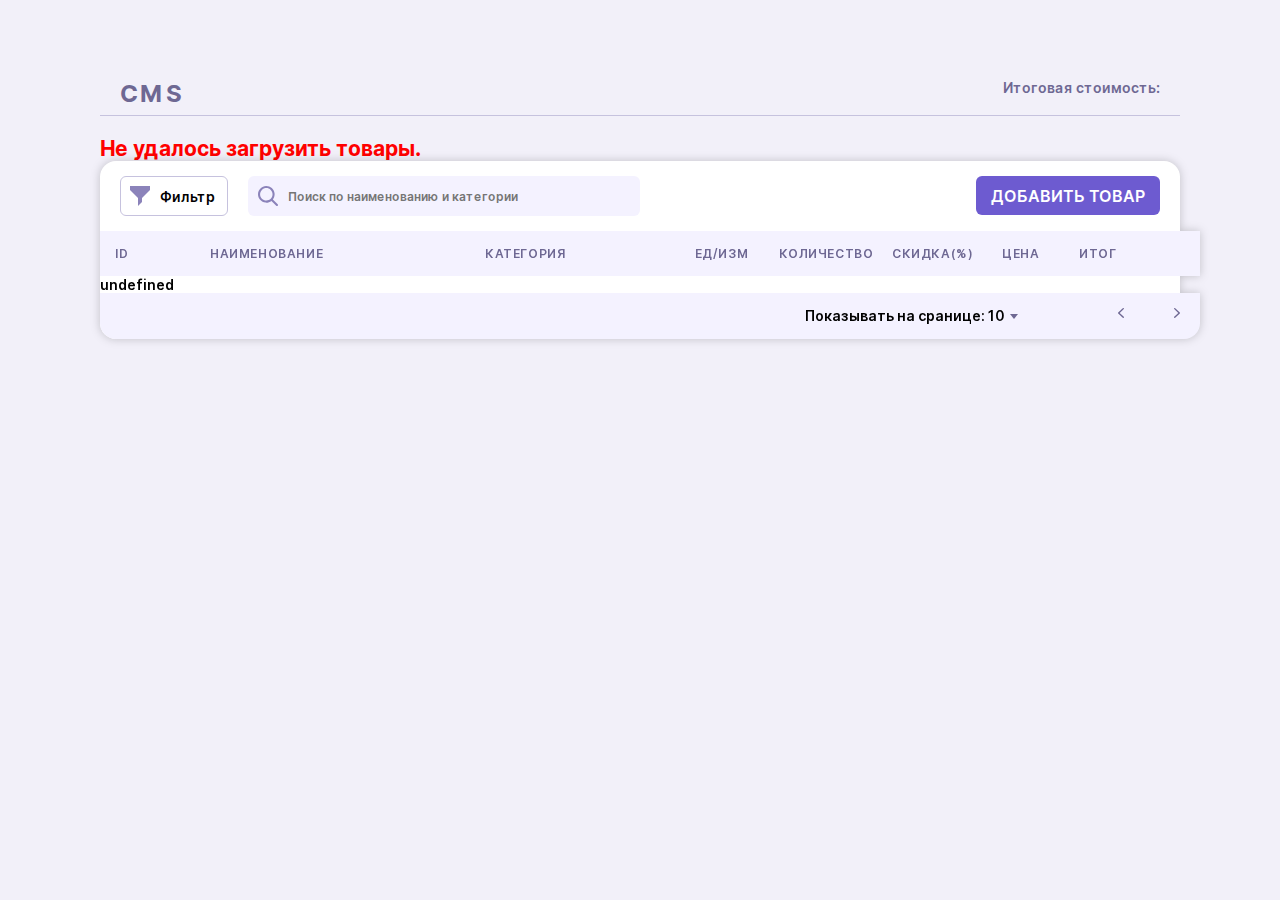
<file: cms.html>
<!DOCTYPE html>
<html lang="en">
<head>
	<meta charset="UTF-8">
	<meta name="viewport" content="width=device-width, initial-scale=1.0">
	<link rel="stylesheet" href="style/normalize.css">
	<link rel="stylesheet" href="style/global.css">
	<link rel="stylesheet" href="style/style.css">
	<!-- <link rel="stylesheet" href="style/modal.css"> -->
	<link rel="preload" href="fonts/Inter-Bold.woff" as="font" type="font/woff" crossorigin>
	<link rel="preload" href="fonts/Inter-Bold.woff2" as="font" type="font/woff2" crossorigin>
	<link rel="preload" href="fonts/Inter-SemiBold.woff" as="font" type="font/woff" crossorigin>
	<link rel="preload" href="fonts/Inter-SemiBold.woff2" as="font" type="font/woff2" crossorigin>
	<title>CRM</title>
	<script type="module" src="js/script.js"></script>
</head>
<body>
	<div class="cms-wrapper">
		<div class="container">
			<div class="cms-inner">
			<div class="cms-wrapper__title">
				<h2 class="cms-title">CMS</h2>
				<p class="total-cost">
						Итоговая стоимость: 
						<span class="total-cost__span"></span>
					</p>
			</div>
			<div class="cms-wrapper__table">
				<div class="cms-top">
					<div class="cms-wrapper__search">
						<div class="cms-filter">
							<div class="cms-filter-placeholder">
								<svg class="cms-wrapper__table-button-img" width="20" height="20" viewBox="0 0 20 20" fill="none" xmlns="http://www.w3.org/2000/svg">
							<g clip-path="url(#clip0_1_62)">
							<path d="M12 12L20 4V0H0V4L8 12V20L12 16V12Z" fill="#8B83BA"/>
							</g>
								</svg>
								Фильтр
							</div>
							<select name="cms-button" id="cms-button" class="cms-button"></select>
						</div>
						<fieldset class="cms-search">
							<div class="cms-search__img"></div>
							<input class="cms-search__input" type="text" placeholder="Поиск по наименованию и категории">
						</fieldset>
					</div>
					<button class="cms-btn">Добавить товар</button>
				</div>
				<div class="table-wrapper">
						<table class="table">
							<thead class="thead">
								<tr>
									<th class="table__column table__column-id">ID</th>
									<th class="table__column table__column-name">Наименование</th>
									<th class="table__column table__column-category">Категория</th>
									<th class="table__column table__column-units">ед/изм</th>
									<th class="table__column table__column-sum">Количество</th>
									<th class="table__column table__column-discount">Скидка(%)</th>
									<th class="table__column table__column-price">цена</th>
									<th class="table__column table__column-total">ИТОГ</th>
									<th class="table__column table__column-icon"></th>
								</tr>
							</thead>
							<tbody class="table-list">
								<!-- <tr class="product-card">
									<td class="td-id">246016548</td>
									<td class="td">Навигационная система Soundmax</td>
									<td>Техника для дома</td>
									<td class="td-unit">шт</td>
									<td class="td-sum">5</td>
									<td>$100</td>
									<td>$500</td>
									<td class="td-last">
										<div class="td-btn-wrapper">
											<button class="td-button td-button_no-image"></button>
											<button class="td-button td-button_edit"></button>
											<button class="td-button td-button_delete"></button>
										</div>
									</td>
								</tr>
								<tr class="product-card">
									<td class="td-id">937295527</td>
									<td class="td">Настольная игра “На 4-х ногах”</td>
									<td>Настольные игры</td>
									<td class="td-unit">шт</td>
									<td class="td-sum">12</td>
									<td>$14</td>
									<td>$168</td>
									<td class="td-last">
										<div class="td-btn-wrapper">
											<button class="td-button td-button_image"></button>
											<button class="td-button td-button_edit"></button>
											<button class="td-button td-button_delete"></button>
										</div>
									</td>
								</tr>
								<tr class="product-card">
									<td class="td-id">246016548</td>
									<td class="td">Навигационная система Soundmax</td>
									<td>Техника для дома</td>
									<td class="td-unit">шт</td>
									<td class="td-sum">5</td>
									<td>$100</td>
									<td>$500</td>
									<td class="td-last">
										<div class="td-btn-wrapper">
											<button class="td-button td-button_no-image"></button>
											<button class="td-button td-button_edit"></button>
											<button class="td-button td-button_delete"></button>
										</div>
									</td>
								</tr>
								<tr class="product-card">
									<td class="td-id">246016548</td>
									<td class="td">Навигационная система Soundmax</td>
									<td>Техника для дома</td>
									<td class="td-unit">шт</td>
									<td class="td-sum">5</td>
									<td>$100</td>
									<td>$500</td>
									<td class="td-last">
										<div class="td-btn-wrapper">
											<button class="td-button td-button_no-image"></button>
											<button class="td-button td-button_edit"></button>
											<button class="td-button td-button_delete"></button>
										</div>
									</td>
								</tr>
								<tr class="product-card">
									<td class="td-id">246016548</td>
									<td class="td">Навигационная система Soundmax</td>
									<td>Техника для дома</td>
									<td class="td-unit">шт</td>
									<td class="td-sum">5</td>
									<td>$100</td>
									<td>$500</td>
									<td class="td-last">
										<div class="td-btn-wrapper">
											<button class="td-button td-button_no-image"></button>
											<button class="td-button td-button_edit"></button>
											<button class="td-button td-button_delete"></button>
										</div>
									</td>
								</tr>
								<tr class="product-card">
									<td class="td-id">246016548</td>
									<td class="td">Навигационная система Soundmax</td>
									<td>Техника для дома</td>
									<td class="td-unit">шт</td>
									<td class="td-sum">5</td>
									<td>$100</td>
									<td>$500</td>
									<td class="td-last">
										<div class="td-btn-wrapper">
											<button class="td-button td-button_no-image"></button>
											<button class="td-button td-button_edit"></button>
											<button class="td-button td-button_delete"></button>
										</div>
									</td>
								</tr>
								<tr class="product-card">
									<td class="td-id">246016548</td>
									<td class="td">Навигационная система Soundmax</td>
									<td>Техника для дома</td>
									<td class="td-unit">шт</td>
									<td class="td-sum">5</td>
									<td>$100</td>
									<td>$500</td>
									<td class="td-last">
										<div class="td-btn-wrapper">
											<button class="td-button td-button_no-image"></button>
											<button class="td-button td-button_edit"></button>
											<button class="td-button td-button_delete"></button>
										</div>
									</td>
								</tr>
								<tr class="product-card">
									<td class="td-id">246016548</td>
									<td class="td">Навигационная система Soundmax</td>
									<td>Техника для дома</td>
									<td class="td-unit">шт</td>
									<td class="td-sum">5</td>
									<td>$100</td>
									<td>$500</td>
									<td class="td-last">
										<div class="td-btn-wrapper">
											<button class="td-button td-button_no-image"></button>
											<button class="td-button td-button_edit"></button>
											<button class="td-button td-button_delete"></button>
										</div>
									</td>
								</tr>
								<tr class="product-card">
									<td class="td-id">246016548</td>
									<td class="td">Навигационная система Soundmax</td>
									<td>Техника для дома</td>
									<td class="td-unit">шт</td>
									<td class="td-sum">5</td>
									<td>$100</td>
									<td>$500</td>
									<td class="td-last">
										<div class="td-btn-wrapper">
											<button class="td-button td-button_no-image"></button>
											<button class="td-button td-button_edit"></button>
											<button class="td-button td-button_delete"></button>
										</div>
									</td>
								</tr>
								<tr class="product-card">
									<td class="td-id">246016548</td>
									<td class="td">Навигационная система Soundmax</td>
									<td>Техника для дома</td>
									<td class="td-unit">шт</td>
									<td class="td-sum">5</td>
									<td>$100</td>
									<td>$500</td>
									<td class="td-last">
										<div class="td-btn-wrapper">
											<button class="td-button td-button_no-image"></button>
											<button class="td-button td-button_edit"></button>
											<button class="td-button td-button_delete"></button>
										</div>
									</td>
								</tr> -->
							</tbody>
						</table>
						<div class="table-bottom">
							<button class="table-bottom__btn">
								<p class="table-bottom__btn-text">
									Показывать на сранице: 10
								</p>
								<svg class="table-bottom__btn-icon" width="8" height="5" viewBox="0 0 8 5" fill="none" xmlns="http://www.w3.org/2000/svg">
									<path d="M4 5L0 0H8L4 5Z" fill="#6E6893"/>
								</svg>
							</button>
							<p class="number-pages"></p>
							<div class="btn-block">
								<button class="btn-left"></button>
								<button class="btn-right"></button>
							</div>
						</div>
				</div>
			</div>
			</div>
		</div>
	</div>
	<!-- <div class="overlay">
		<div class="modal">
			<button class="modal-close">
				<img src="img/close.svg" alt="Кнопка закрытия" class="modal-close__img">
			</button>
			<div class="modal__wrapper">
				<div class="modal__title-wrapper">
					<h2 class="modal__title">Добавить товар</h2>
					<p class="modal__id">id: 
						<span class="modal__id-number">201910241</span>
					</p>
				</div>
				<form id="example" class="form">
					<fieldset class="crm-data">
						<fieldset class="crm">
						<fieldset class="crm-wrapper crm__name">
							<label for="name" class="crm-wrapper__title crm__name-title">Наименование</label>
							<input class="crm-wrapper__input crm__name-input" type="text" name="title" id="name" required>
						</fieldset>
						<fieldset class="crm-wrapper crm__descpiption">
							<label for="description" class="crm-wrapper__title crm__descpiption-title">Описание</label>
							<textarea class="crm-wrapper__textarea crm__descpiption-textarea" type="text" name="description" id="description" required>
							</textarea>
						</fieldset>
						<fieldset class="crm-wrapper crm__category">
							<label for="category" class="crm-wrapper__title  crm__category-title">Категория</label>
							<input class="crm-wrapper__input crm__category-input" type="text" name="category" id="category" required>
						</fieldset>
						<fieldset class="crm-wrapper crm__units">
							<label for="units" class="crm-wrapper__title crm__units-title">Еденицы измерения</label>
							<input class="crm-wrapper__input crm__units-input" type="text" name="units" id="units" required>
						</fieldset>
						<fieldset class="crm-wrapper crm__discont">
							<label for="discont" class="crm-wrapper__title crm__discont-title">Дисконт</label>
							<fieldset id="discont" class="crm__discont-wrapper">
								<input class="crm__checkbox-input" type="checkbox" name="discount-checkbox" id="discont-checkbox">
								<label for="discont-checkbox" class="crm__checkbox"></label>
								<input class="crm-wrapper__input crm__discont-input" type="number" name="discount" id="discont-inpit" disabled>
							</fieldset>
						</fieldset>
						<fieldset class="crm-wrapper crm__count">
							<label for="count" class="crm-wrapper__title crm__count-title">Количество</label>
							<input class="crm-wrapper__input crm__count-input crm__sum-input" type="number" name="count" id="count" required>
						</fieldset>
						<fieldset class="crm-wrapper crm__price">
							<label for="price" class="crm-wrapper__title crm__price-title">Цена</label>
							<input class="crm-wrapper__input crm__price-input crm__sum-input" type="number" name="price" id="price" required>
						</fieldset>
						</fieldset>
						<fieldset class="crm-wrapper crm-image">
								<label for="image" class="crm-image-button">
									Добавить изображение
								</label>
								<input class="crm-wrapper__input crm-image__input" type="file" name="image" id="image">
						</fieldset>
					</fieldset>
				</form>
				<div class="modal-bottom-wrapper">
					<p class="total-cost-form">
						Итоговая стоимость: 
						<span class="total-cost-form__span"></span>
					</p>
					<button type="submit" form="example" class="btn">Добавить товар</button>
				</div>
			</div>
			<div class="modal-error">
				<button class="modal-close-error">
					<img src="img/close.svg" alt="Кнопка закрытия" class="modal-close__img">
				</button>
				<div class="modal-error__wrapper">
					<div class="modal-error__img"></div>
					<p class="modal-error__text">
						Что-то пошло не так
					</p>
				</div>
			</div>
		</div>
	</div> -->
</body>
</html>
</file>
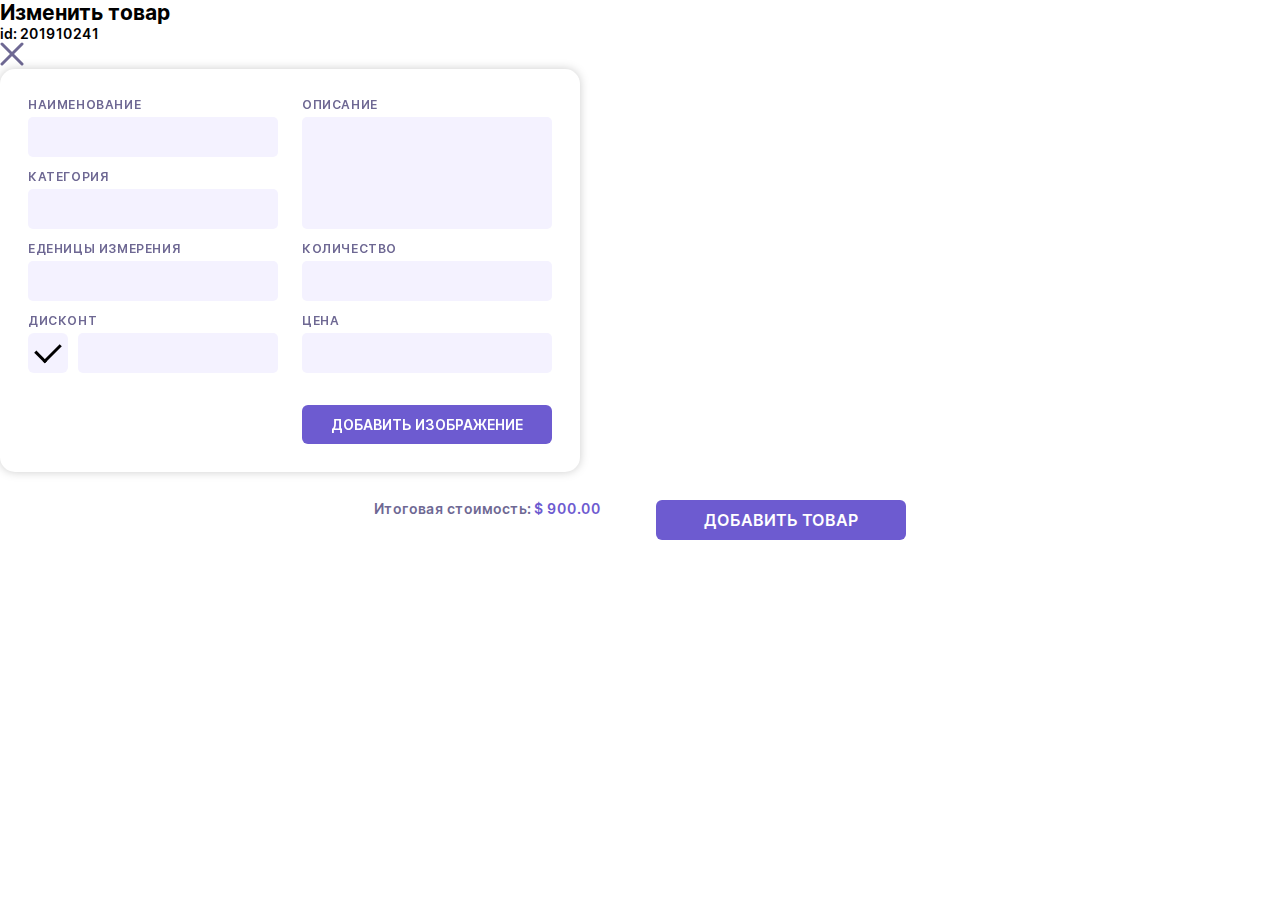
<file: crm-all.html>
<!DOCTYPE html>
<html lang="en">
<head>
	<meta charset="UTF-8">
	<meta name="viewport" content="width=device-width, initial-scale=1.0">
	<link rel="stylesheet" href="style/style.css">
	<link rel="preload" href="fonts/Inter-Bold.woff" as="font" type="font/woff" crossorigin>
	<link rel="preload" href="fonts/Inter-Bold.woff2" as="font" type="font/woff2" crossorigin>
	<link rel="preload" href="fonts/Inter-SemiBold.woff" as="font" type="font/woff" crossorigin>
	<link rel="preload" href="fonts/Inter-SemiBold.woff2" as="font" type="font/woff2" crossorigin>
	<title>CRM</title>
	<script src="js/script.js" defer></script>
</head>
<body>
	<div class="overlay">
		<div class="modal">
			<div class="modal__wrapper">
				<div class="modal__title-wrapper">
					<h2 class="modal__title">Изменить товар</h2>
					<p class="modal__id">id: 
						<span class="modal__id-number">201910241</span>
					</p>
				</div>
				
				<button class="modal-close">
					<img src="img/close.svg" alt="Кнопка закрытия" class="modal-close__img">
				</button>
				<form class="form"
						action="https://jsonplaceholder.typicode.com/posts"
						method="POST">
						<fieldset class="crm-data">
							<fieldset class="crm">
							<fieldset class="crm-wrapper crm__name">
								<label for="name" class="crm-wrapper__title crm__name-title">Наименование</label>
								<input class="crm-wrapper__input crm__name-input" type="text" name="name" id="name">
							</fieldset>
							<fieldset class="crm-wrapper crm__descpiption">
								<label for="description" class="crm-wrapper__title crm__descpiption-title">Описание</label>
								<textarea class="crm-wrapper__textarea crm__descpiption-textarea" name="descpiption" id="descpiption">
								</textarea>
							</fieldset>
							<fieldset class="crm-wrapper crm__category">
								<label for="category" class="crm-wrapper__title  crm__category-title">Категория</label>
								<input class="crm-wrapper__input crm__category-input" type="text" name="category" id="category">
							</fieldset>
							<fieldset class="crm-wrapper crm__units">
								<label for="units" class="crm-wrapper__title crm__units-title">Еденицы измерения</label>
								<input class="crm-wrapper__input crm__units-input" type="text" name="units" id="units">
							</fieldset>
							<fieldset class="crm-wrapper crm__discont">
								<label for="discont" class="crm-wrapper__title crm__discont-title">Дисконт</label>
								<fieldset id="discont" class="crm__discont-wrapper">
									<input class="crm__checkbox-input" type="checkbox" name="discont-checkbox" id="discont-checkbox" checked>
									<label for="discont-checkbox" class="crm__checkbox"></label>
									<input class="crm-wrapper__input crm__discont-input" type="input" name="discont-checkbox" id="discont-inpit" >
								</fieldset>
							</fieldset>
							<fieldset class="crm-wrapper crm__count">
								<label for="count" class="crm-wrapper__title crm__count-title">Количество</label>
								<input class="crm-wrapper__input crm__count-input" type="number" name="count" id="count">
							</fieldset>
							<fieldset class="crm-wrapper crm__price">
								<label for="price" class="crm-wrapper__title crm__price-title">Цена</label>
								<input class="crm-wrapper__input crm__price-input" type="number" name="price" id="price">
							</fieldset>
							</fieldset>
							<fieldset class="crm-wrapper crm-image">
									<label for="image" class="crm-image-button">
										Добавить изображение
									</label>
									<input class="crm-wrapper__input crm-image__input" type="file" name="image" id="image">
							</fieldset>
						</fieldset>
				</form>
				<div class="modal-bottom-wrapper">
					<p class="total-cost">
						Итоговая стоимость: 
						<span class="total-cost__span">
							$ 900.00
						</span>
					</p>
					<button type="submit" class="btn">Добавить товар</button>
							</div>
			</div>
		</div>
	</div>
</body>
</html>
</file>
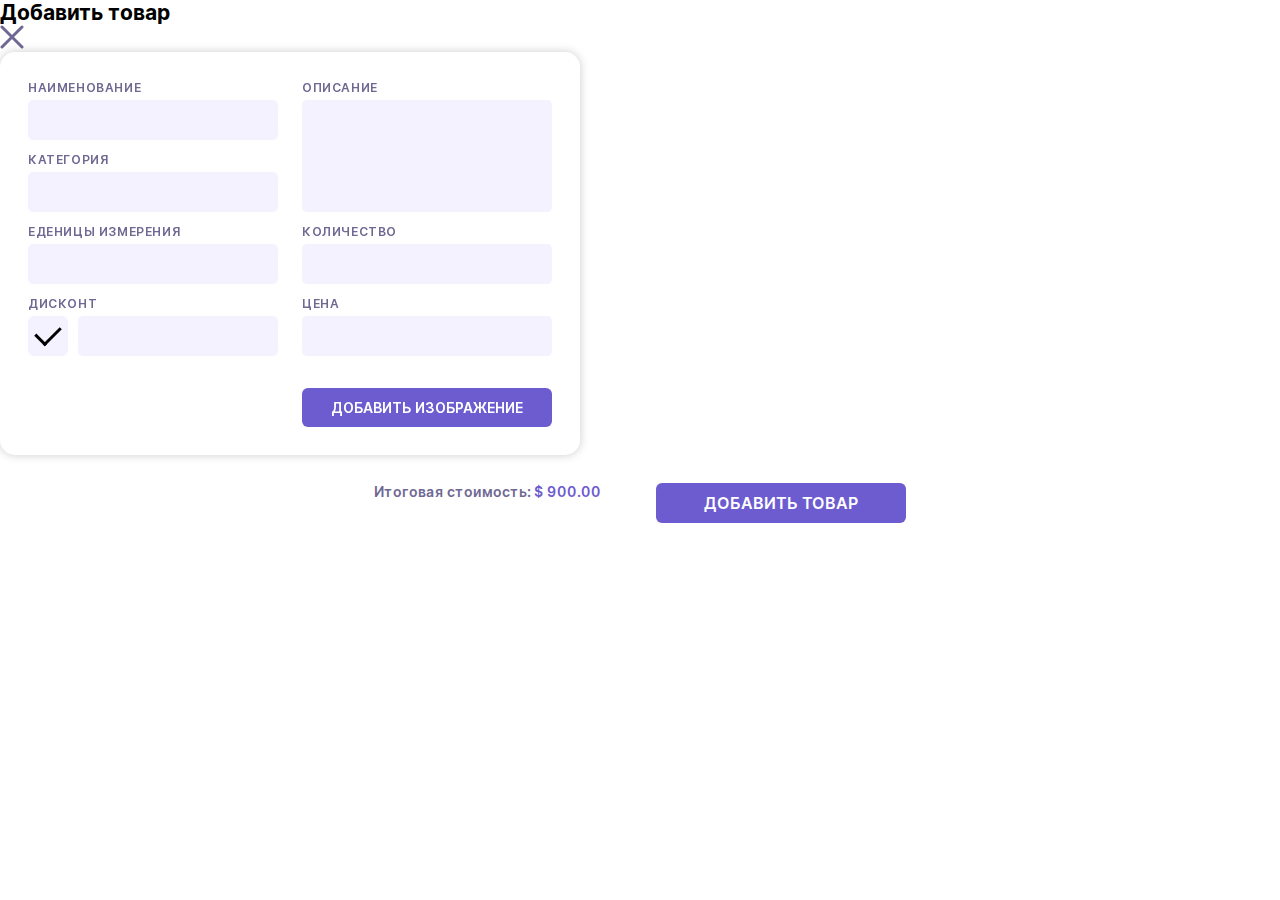
<file: crm-category.html>
<!DOCTYPE html>
<html lang="en">
<head>
	<meta charset="UTF-8">
	<meta name="viewport" content="width=device-width, initial-scale=1.0">
	<link rel="stylesheet" href="style/style.css">
	<link rel="preload" href="fonts/Inter-Bold.woff" as="font" type="font/woff" crossorigin>
	<link rel="preload" href="fonts/Inter-Bold.woff2" as="font" type="font/woff2" crossorigin>
	<link rel="preload" href="fonts/Inter-SemiBold.woff" as="font" type="font/woff" crossorigin>
	<link rel="preload" href="fonts/Inter-SemiBold.woff2" as="font" type="font/woff2" crossorigin>
	<title>CRM</title>
</head>
<body>
	<div class="overlay">
		<div class="modal-open">
			<div class="modal-open__wrapper">
				<div class="modal__title-wrapper">
					<h2 class="modal__title">Добавить товар</h2>
				</div>
				<button class="modal-close">
					<img src="img/close.svg" alt="Кнопка закрытия" class="modal-close__img">
				</button>
				<form class="form"
						action="https://jsonplaceholder.typicode.com/posts"
						method="POST">
						<fieldset class="crm-data">
							<fieldset class="crm">
							<fieldset class="crm-wrapper crm__name">
								<label for="name" class="crm-wrapper__title crm__name-title">Наименование</label>
								<input class="crm-wrapper__input crm__name-input" type="text" name="name" id="name">
							</fieldset>
							<fieldset class="crm-wrapper crm__descpiption">
								<label for="description" class="crm-wrapper__title crm__descpiption-title">Описание</label>
								<textarea class="crm-wrapper__textarea crm__descpiption-textarea" name="descpiption" id="descpiption">
								</textarea>
							</fieldset>
							<fieldset class="crm-wrapper crm__category">
								<label for="category" class="crm-wrapper__title  crm__category-title">Категория</label>
								<input class="crm-wrapper__input crm__category-input" type="text" name="category" id="category">
							</fieldset>
							<fieldset class="crm-wrapper crm__units">
								<label for="units" class="crm-wrapper__title crm__units-title">Еденицы измерения</label>
								<input class="crm-wrapper__input crm__units-input" type="text" name="units" id="units">
							</fieldset>
							<fieldset class="crm-wrapper crm__discont">
								<label for="discont" class="crm-wrapper__title crm__discont-title">Дисконт</label>
								<fieldset id="discont" class="crm__discont-wrapper">
									<input class="crm__checkbox-input" type="checkbox" name="discont-checkbox" id="discont-checkbox" checked>
									<label for="discont-checkbox" class="crm__checkbox"></label>
									<input class="crm-wrapper__input crm__discont-input" type="input" name="discont-checkbox" id="discont-inpit" >
								</fieldset>
							</fieldset>
							<fieldset class="crm-wrapper crm__count">
								<label for="count" class="crm-wrapper__title crm__count-title">Количество</label>
								<input class="crm-wrapper__input crm__count-input" type="number" name="count" id="count">
							</fieldset>
							<fieldset class="crm-wrapper crm__price">
								<label for="price" class="crm-wrapper__title crm__price-title">Цена</label>
								<input class="crm-wrapper__input crm__price-input" type="number" name="price" id="price">
							</fieldset>
							</fieldset>
							<fieldset class="crm-wrapper crm-image">
									<label for="image" class="crm-image-button">
										Добавить изображение
									</label>
									<input class="crm-wrapper__input crm-image__input" type="file" name="image" id="image">
							</fieldset>
						</fieldset>
				</form>
				<div class="modal-bottom-wrapper">
					<p class="total-cost">
						Итоговая стоимость: 
						<span class="total-cost__span">
							$ 900.00
						</span>
					</p>
					<button type="submit" class="btn">Добавить товар</button>
							</div>
			</div>
		</div>
	</div>
</body>
</html>
</file>
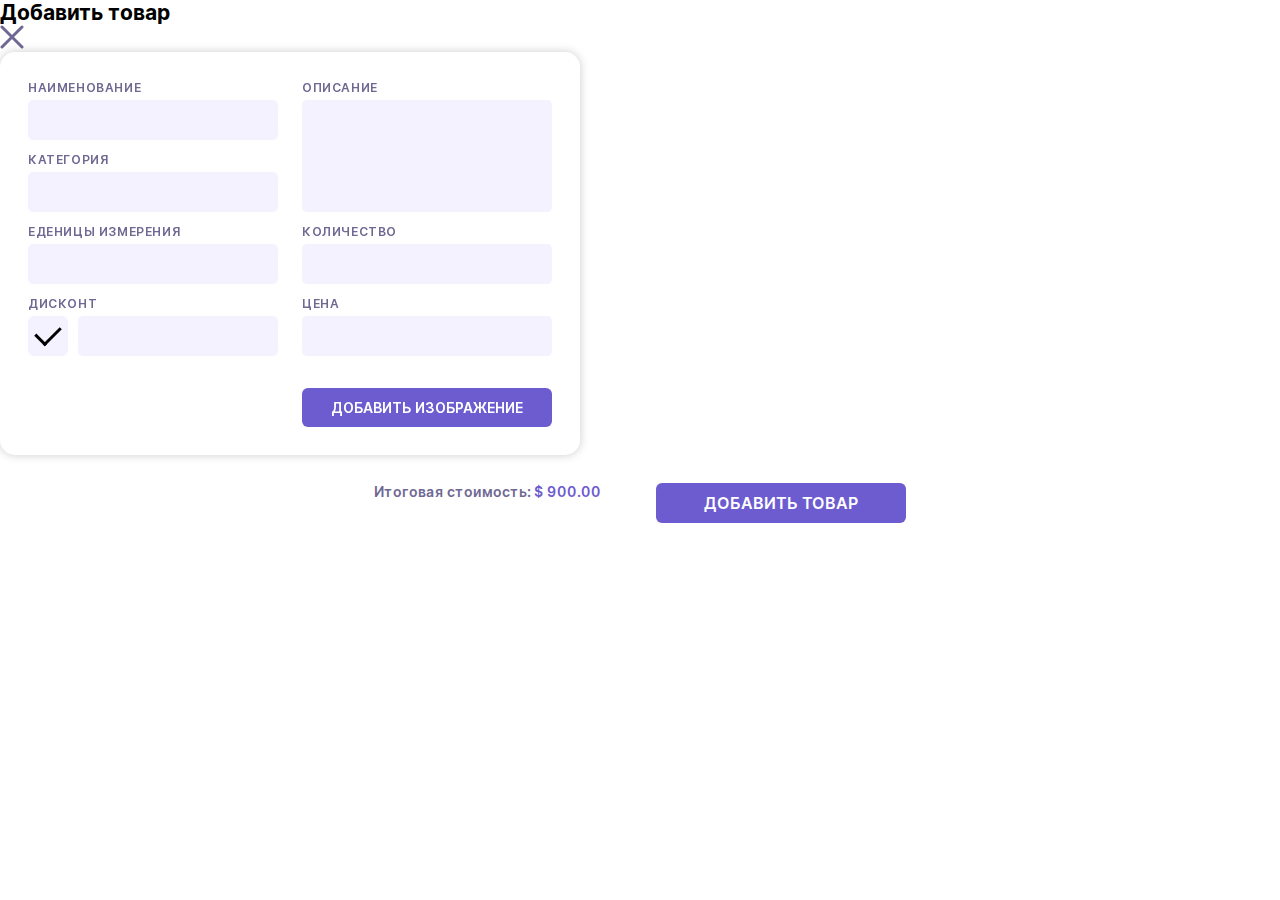
<file: crm-delete-product.html>
<!DOCTYPE html>
<html lang="en">
<head>
	<meta charset="UTF-8">
	<meta name="viewport" content="width=device-width, initial-scale=1.0">
	<link rel="stylesheet" href="style/style.css">
	<link rel="preload" href="fonts/Inter-Bold.woff" as="font" type="font/woff" crossorigin>
	<link rel="preload" href="fonts/Inter-Bold.woff2" as="font" type="font/woff2" crossorigin>
	<link rel="preload" href="fonts/Inter-SemiBold.woff" as="font" type="font/woff" crossorigin>
	<link rel="preload" href="fonts/Inter-SemiBold.woff2" as="font" type="font/woff2" crossorigin>
	<title>CRM</title>
</head>
<body>
	<div class="overlay">
		<div class="modal-open">
			<div class="modal-open__wrapper">
				<div class="modal__title-wrapper">
					<h2 class="modal__title">Добавить товар</h2>
				</div>
				<button class="modal-close">
					<img src="img/close.svg" alt="Кнопка закрытия" class="modal-close__img">
				</button>
				<form class="form form-image"
						action="https://jsonplaceholder.typicode.com/posts"
						method="POST">
						<fieldset class="crm-data crm-data-image">
							<fieldset class="crm">
							<fieldset class="crm-wrapper crm__name">
								<label for="name" class="crm-wrapper__title crm__name-title">Наименование</label>
								<input class="crm-wrapper__input crm__name-input" type="text" name="name" id="name">
							</fieldset>
							<fieldset class="crm-wrapper crm__descpiption">
								<label for="description" class="crm-wrapper__title crm__descpiption-title">Описание</label>
								<textarea class="crm-wrapper__textarea crm__descpiption-textarea" name="descpiption" id="descpiption">
								</textarea>
							</fieldset>
							<fieldset class="crm-wrapper crm__category">
								<label for="category" class="crm-wrapper__title  crm__category-title">Категория</label>
								<input class="crm-wrapper__input crm__category-input" type="text" name="category" id="category">
							</fieldset>
							<fieldset class="crm-wrapper crm__units">
								<label for="units" class="crm-wrapper__title crm__units-title">Еденицы измерения</label>
								<input class="crm-wrapper__input crm__units-input" type="text" name="units" id="units">
							</fieldset>
							<fieldset class="crm-wrapper crm__discont">
								<label for="discont" class="crm-wrapper__title crm__discont-title">Дисконт</label>
								<fieldset id="discont" class="crm__discont-wrapper">
									<input class="crm__checkbox-input" type="checkbox" name="discont-checkbox" id="discont-checkbox" checked>
									<label for="discont-checkbox" class="crm__checkbox"></label>
									<input class="crm-wrapper__input crm__discont-input" type="input" name="discont-checkbox" id="discont-inpit" >
								</fieldset>
							</fieldset>
							<fieldset class="crm-wrapper crm__count">
								<label for="count" class="crm-wrapper__title crm__count-title">Количество</label>
								<input class="crm-wrapper__input crm__count-input" type="number" name="count" id="count">
							</fieldset>
							<fieldset class="crm-wrapper crm__price">
								<label for="price" class="crm-wrapper__title crm__price-title">Цена</label>
								<input class="crm-wrapper__input crm__price-input" type="number" name="price" id="price">
							</fieldset>
							</fieldset>
							<fieldset class="crm-wrapper crm-image">
									<label for="image" class="crm-image-button">
										Добавить изображение
									</label>
									<input class="crm-wrapper__input crm-image__input" type="file" name="image" id="image">
							</fieldset>
						</fieldset>
						<div class="crm-product-card crm-product-card_delete">
							<svg width="40" height="40" viewBox="0 0 40 40" fill="none" xmlns="http://www.w3.org/2000/svg">
								<path d="M23.5334 17.45L20 20.9833L16.45 17.45L14.1 19.8L17.65 23.3333L14.1167 26.8667L16.4667 29.2167L20 25.6833L23.5334 29.2167L25.8834 26.8667L22.35 23.3333L25.8834 19.8L23.5334 17.45ZM25.8334 6.66667L24.1667 5H15.8334L14.1667 6.66667H8.33337V10H31.6667V6.66667H25.8334ZM10 31.6667C10 33.5 11.5 35 13.3334 35H26.6667C28.5 35 30 33.5 30 31.6667V11.6667H10V31.6667ZM13.3334 15H26.6667V31.6667H13.3334V15Z" fill="white"/>
							</svg>
						</div>
				</form>
				<div class="modal-bottom-wrapper">
					<p class="total-cost">
						Итоговая стоимость: 
						<span class="total-cost__span">
							$ 900.00
						</span>
					</p>
					<button type="submit" class="btn">Добавить товар</button>
							</div>
			</div>
		</div>
	</div>
</body>
</html>
</file>
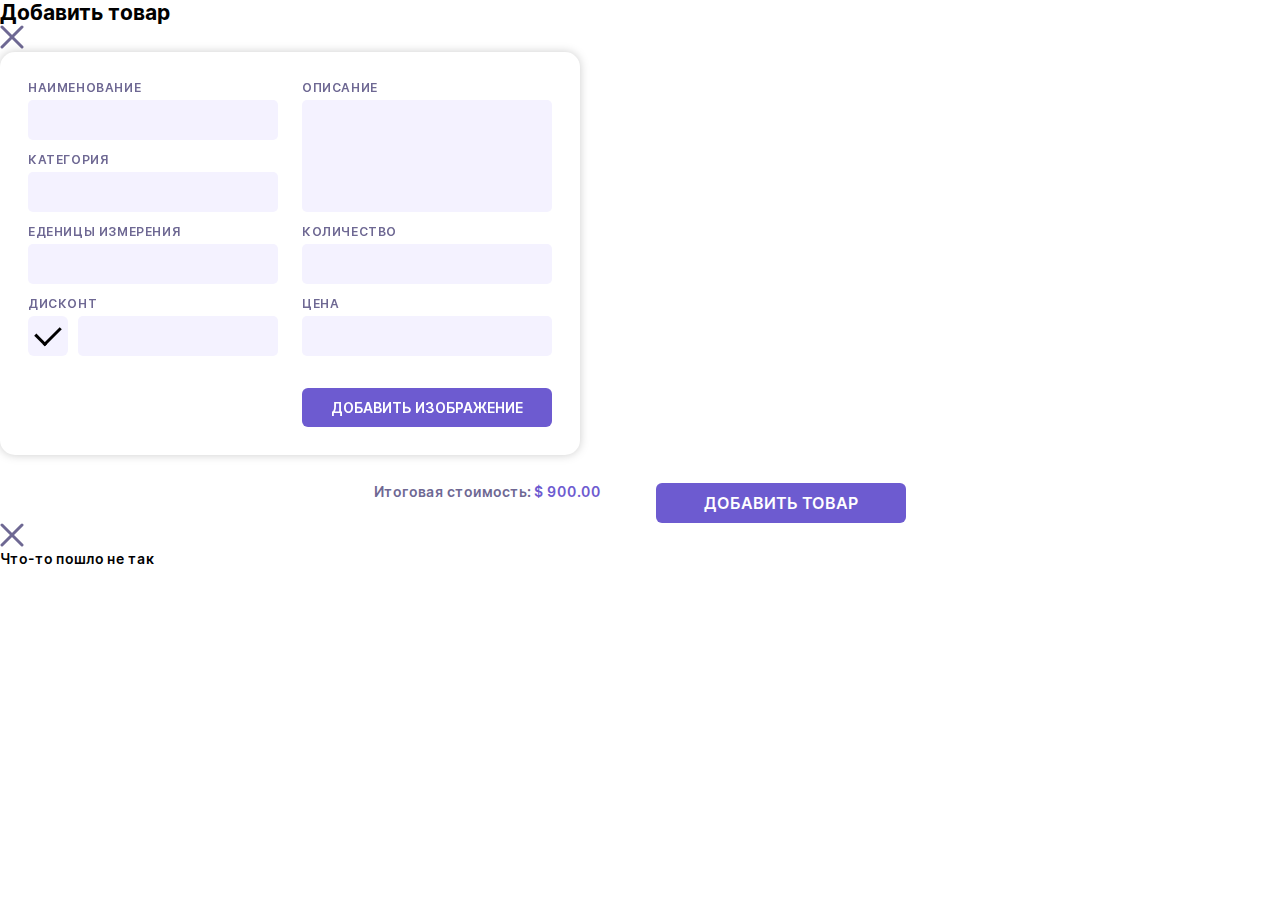
<file: crm-error.html>
<!DOCTYPE html>
<html lang="en">
<head>
	<meta charset="UTF-8">
	<meta name="viewport" content="width=device-width, initial-scale=1.0">
	<link rel="stylesheet" href="style/style.css">
	<link rel="preload" href="fonts/Inter-Bold.woff" as="font" type="font/woff" crossorigin>
	<link rel="preload" href="fonts/Inter-Bold.woff2" as="font" type="font/woff2" crossorigin>
	<link rel="preload" href="fonts/Inter-SemiBold.woff" as="font" type="font/woff" crossorigin>
	<link rel="preload" href="fonts/Inter-SemiBold.woff2" as="font" type="font/woff2" crossorigin>
	<title>CRM</title>
</head>
<body>
	<div class="overlay">
		<div class="modal-open">
			<div class="modal-open__wrapper">
				<div class="modal__title-wrapper">
					<h2 class="modal__title">Добавить товар</h2>
				</div>
				<button class="modal-close">
					<img src="img/close.svg" alt="Кнопка закрытия" class="modal-close__img">
				</button>
				<form class="form"
						action="https://jsonplaceholder.typicode.com/posts"
						method="POST">
						<fieldset class="crm-data">
							<fieldset class="crm">
							<fieldset class="crm-wrapper crm__name">
								<label for="name" class="crm-wrapper__title crm__name-title">Наименование</label>
								<input class="crm-wrapper__input crm__name-input" type="text" name="name" id="name">
							</fieldset>
							<fieldset class="crm-wrapper crm__descpiption">
								<label for="description" class="crm-wrapper__title crm__descpiption-title">Описание</label>
								<textarea class="crm-wrapper__textarea crm__descpiption-textarea" name="descpiption" id="descpiption">
								</textarea>
							</fieldset>
							<fieldset class="crm-wrapper crm__category">
								<label for="category" class="crm-wrapper__title  crm__category-title">Категория</label>
								<input class="crm-wrapper__input crm__category-input" type="text" name="category" id="category">
							</fieldset>
							<fieldset class="crm-wrapper crm__units">
								<label for="units" class="crm-wrapper__title crm__units-title">Еденицы измерения</label>
								<input class="crm-wrapper__input crm__units-input" type="text" name="units" id="units">
							</fieldset>
							<fieldset class="crm-wrapper crm__discont">
								<label for="discont" class="crm-wrapper__title crm__discont-title">Дисконт</label>
								<fieldset id="discont" class="crm__discont-wrapper">
									<input class="crm__checkbox-input" type="checkbox" name="discont-checkbox" id="discont-checkbox" checked>
									<label for="discont-checkbox" class="crm__checkbox"></label>
									<input class="crm-wrapper__input crm__discont-input" type="input" name="discont-checkbox" id="discont-inpit" >
								</fieldset>
							</fieldset>
							<fieldset class="crm-wrapper crm__count">
								<label for="count" class="crm-wrapper__title crm__count-title">Количество</label>
								<input class="crm-wrapper__input crm__count-input" type="number" name="count" id="count">
							</fieldset>
							<fieldset class="crm-wrapper crm__price">
								<label for="price" class="crm-wrapper__title crm__price-title">Цена</label>
								<input class="crm-wrapper__input crm__price-input" type="number" name="price" id="price">
							</fieldset>
							</fieldset>
							<fieldset class="crm-wrapper crm-image">
									<label for="image" class="crm-image-button">
										Добавить изображение
									</label>
									<input class="crm-wrapper__input crm-image__input" type="file" name="image" id="image">
							</fieldset>
						</fieldset>
				</form>
				<div class="modal-bottom-wrapper">
					<p class="total-cost">
						Итоговая стоимость: 
						<span class="total-cost__span">
							$ 900.00
						</span>
					</p>
					<button type="submit" class="btn">Добавить товар</button>
							</div>
			</div>
			<div class="modal-error">
				<button class="modal-close-error">
					<img src="img/close.svg" alt="Кнопка закрытия" class="modal-close__img">
				</button>
				<div class="modal-error__wrapper">
					<div class="modal-error__img"></div>
					<p class="modal-error__text">
						Что-то пошло не так
					</p>
				</div>
			</div>
		</div>
	</div>
</body>
</html>
</file>
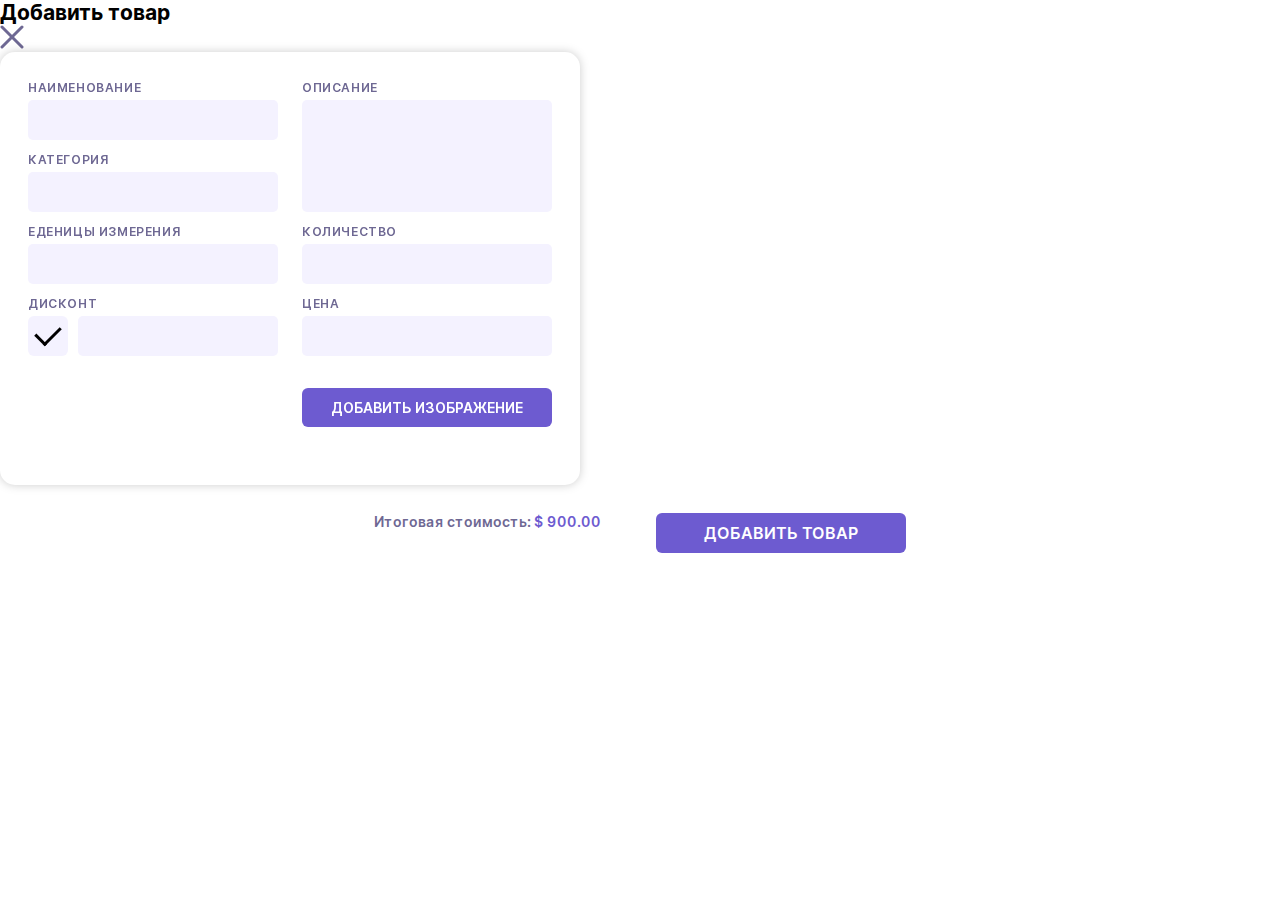
<file: crm-image.html>
<!DOCTYPE html>
<html lang="en">
<head>
	<meta charset="UTF-8">
	<meta name="viewport" content="width=device-width, initial-scale=1.0">
	<link rel="stylesheet" href="style/style.css">
	<link rel="preload" href="fonts/Inter-Bold.woff" as="font" type="font/woff" crossorigin>
	<link rel="preload" href="fonts/Inter-Bold.woff2" as="font" type="font/woff2" crossorigin>
	<link rel="preload" href="fonts/Inter-SemiBold.woff" as="font" type="font/woff" crossorigin>
	<link rel="preload" href="fonts/Inter-SemiBold.woff2" as="font" type="font/woff2" crossorigin>
	<title>CRM</title>
</head>
<body>
	<div class="overlay">
		<div class="modal-open">
			<div class="modal-open__wrapper">
				<div class="modal__title-wrapper">
					<h2 class="modal__title">Добавить товар</h2>
				</div>
				<button class="modal-close">
					<img src="img/close.svg" alt="Кнопка закрытия" class="modal-close__img">
				</button>
				<form class="form form-image"
						action="https://jsonplaceholder.typicode.com/posts"
						method="POST">
						<fieldset class="crm-data crm-data-image">
							<fieldset class="crm">
							<fieldset class="crm-wrapper crm__name">
								<label for="name" class="crm-wrapper__title crm__name-title">Наименование</label>
								<input class="crm-wrapper__input crm__name-input" type="text" name="name" id="name">
							</fieldset>
							<fieldset class="crm-wrapper crm__descpiption">
								<label for="description" class="crm-wrapper__title crm__descpiption-title">Описание</label>
								<textarea class="crm-wrapper__textarea crm__descpiption-textarea" name="descpiption" id="descpiption">
								</textarea>
							</fieldset>
							<fieldset class="crm-wrapper crm__category">
								<label for="category" class="crm-wrapper__title  crm__category-title">Категория</label>
								<input class="crm-wrapper__input crm__category-input" type="text" name="category" id="category">
							</fieldset>
							<fieldset class="crm-wrapper crm__units">
								<label for="units" class="crm-wrapper__title crm__units-title">Еденицы измерения</label>
								<input class="crm-wrapper__input crm__units-input" type="text" name="units" id="units">
							</fieldset>
							<fieldset class="crm-wrapper crm__discont">
								<label for="discont" class="crm-wrapper__title crm__discont-title">Дисконт</label>
								<fieldset id="discont" class="crm__discont-wrapper">
									<input class="crm__checkbox-input" type="checkbox" name="discont-checkbox" id="discont-checkbox" checked>
									<label for="discont-checkbox" class="crm__checkbox"></label>
									<input class="crm-wrapper__input crm__discont-input" type="input" name="discont-checkbox" id="discont-inpit" >
								</fieldset>
							</fieldset>
							<fieldset class="crm-wrapper crm__count">
								<label for="count" class="crm-wrapper__title crm__count-title">Количество</label>
								<input class="crm-wrapper__input crm__count-input" type="number" name="count" id="count">
							</fieldset>
							<fieldset class="crm-wrapper crm__price">
								<label for="price" class="crm-wrapper__title crm__price-title">Цена</label>
								<input class="crm-wrapper__input crm__price-input" type="number" name="price" id="price">
							</fieldset>
							</fieldset>
							<fieldset class="crm-wrapper crm-image">
									<label for="image" class="crm-image-button">
										Добавить изображение
									</label>
									<input class="crm-wrapper__input crm-image__input" type="file" name="image" id="image">
							</fieldset>
						</fieldset>
						<div class="crm-product-wrapper">
							<div class="crm-product-card">
							</div>
						</div>
				</form>
				<div class="modal-bottom-wrapper">
					<p class="total-cost">
						Итоговая стоимость: 
						<span class="total-cost__span">
							$ 900.00
						</span>
					</p>
					<button type="submit" class="btn">Добавить товар</button>
							</div>
			</div>
		</div>
	</div>
</body>
</html>
</file>
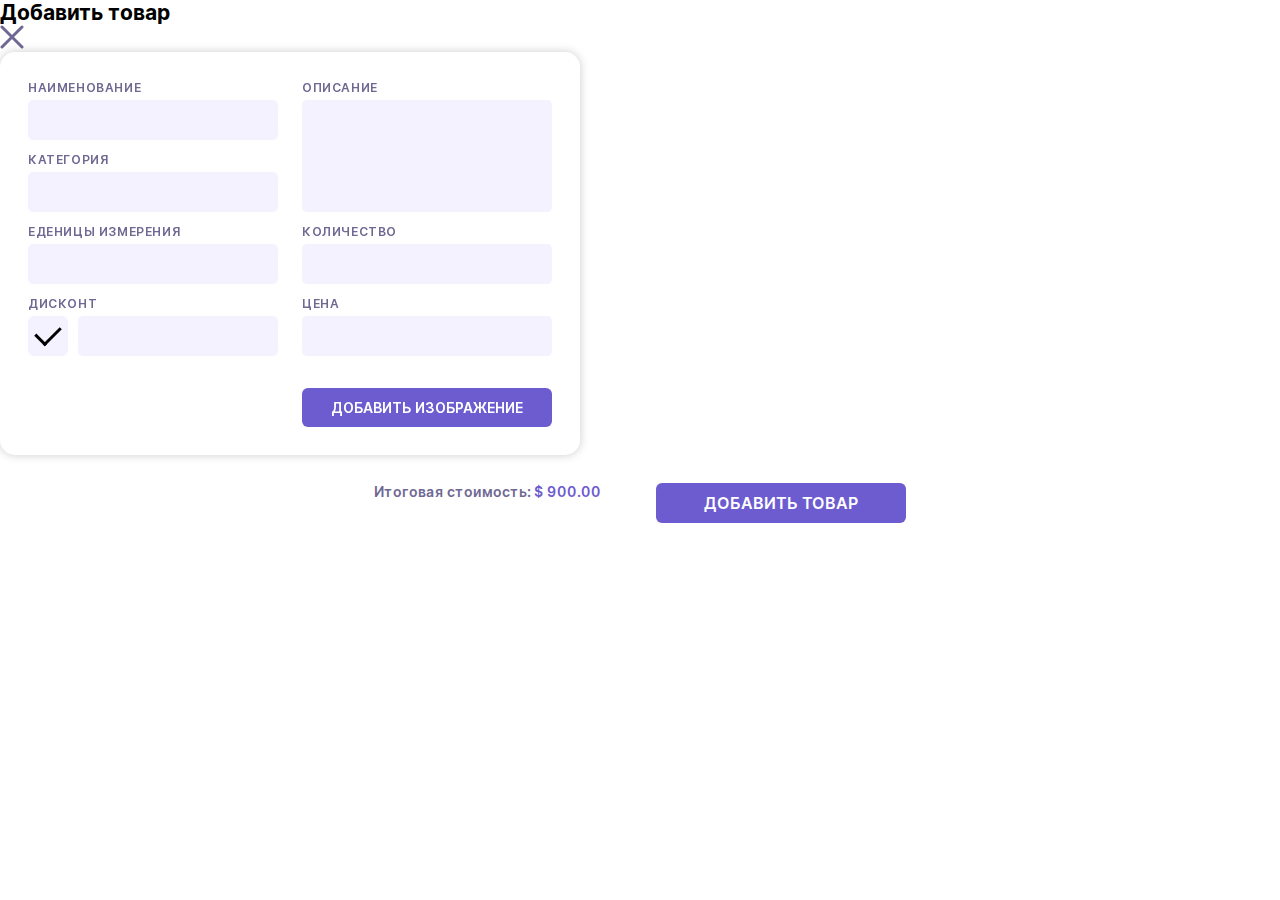
<file: crm-warning.html>
<!DOCTYPE html>
<html lang="en">
<head>
	<meta charset="UTF-8">
	<meta name="viewport" content="width=device-width, initial-scale=1.0">
	<link rel="stylesheet" href="style/style.css">
	<link rel="preload" href="fonts/Inter-Bold.woff" as="font" type="font/woff" crossorigin>
	<link rel="preload" href="fonts/Inter-Bold.woff2" as="font" type="font/woff2" crossorigin>
	<link rel="preload" href="fonts/Inter-SemiBold.woff" as="font" type="font/woff" crossorigin>
	<link rel="preload" href="fonts/Inter-SemiBold.woff2" as="font" type="font/woff2" crossorigin>
	<title>CRM</title>
</head>
<body>
	<div class="overlay">
		<div class="modal-open">
			<div class="modal-open__wrapper">
				<div class="modal__title-wrapper">
					<h2 class="modal__title">Добавить товар</h2>
				</div>
				<button class="modal-close">
					<img src="img/close.svg" alt="Кнопка закрытия" class="modal-close__img">
				</button>
				<form class="form form-warning"
						action="https://jsonplaceholder.typicode.com/posts"
						method="POST">
						<fieldset class="crm-data">
							<fieldset class="crm">
							<fieldset class="crm-wrapper crm__name">
								<label for="name" class="crm-wrapper__title crm__name-title">Наименование</label>
								<input class="crm-wrapper__input crm__name-input" type="text" name="name" id="name">
							</fieldset>
							<fieldset class="crm-wrapper crm__descpiption">
								<label for="description" class="crm-wrapper__title crm__descpiption-title">Описание</label>
								<textarea class="crm-wrapper__textarea crm__descpiption-textarea" name="descpiption" id="descpiption">
								</textarea>
							</fieldset>
							<fieldset class="crm-wrapper crm__category">
								<label for="category" class="crm-wrapper__title  crm__category-title">Категория</label>
								<input class="crm-wrapper__input crm__category-input" type="text" name="category" id="category">
							</fieldset>
							<fieldset class="crm-wrapper crm__units">
								<label for="units" class="crm-wrapper__title crm__units-title">Еденицы измерения</label>
								<input class="crm-wrapper__input crm__units-input" type="text" name="units" id="units">
							</fieldset>
							<fieldset class="crm-wrapper crm__discont">
								<label for="discont" class="crm-wrapper__title crm__discont-title">Дисконт</label>
								<fieldset id="discont" class="crm__discont-wrapper">
									<input class="crm__checkbox-input" type="checkbox" name="discont-checkbox" id="discont-checkbox" checked>
									<label for="discont-checkbox" class="crm__checkbox"></label>
									<input class="crm-wrapper__input crm__discont-input" type="input" name="discont-checkbox" id="discont-inpit" >
								</fieldset>
							</fieldset>
							<fieldset class="crm-wrapper crm__count">
								<label for="count" class="crm-wrapper__title crm__count-title">Количество</label>
								<input class="crm-wrapper__input crm__count-input" type="number" name="count" id="count">
							</fieldset>
							<fieldset class="crm-wrapper crm__price">
								<label for="price" class="crm-wrapper__title crm__price-title">Цена</label>
								<input class="crm-wrapper__input crm__price-input" type="number" name="price" id="price">
							</fieldset>
							</fieldset>
							<fieldset class="crm-wrapper crm-warning">
								<p class="crm-warning__text">Изображение не должно превышать размер 1 Мб</p>
							</fieldset>
							<fieldset class="crm-wrapper crm-image">
									<label for="image" class="crm-image-button">
										Добавить изображение
									</label>
									<input class="crm-wrapper__input crm-image__input" type="file" name="image" id="image">
							</fieldset>
						</fieldset>
				</form>
				<div class="modal-bottom-wrapper">
					<p class="total-cost">
						Итоговая стоимость: 
						<span class="total-cost__span">
							$ 900.00
						</span>
					</p>
					<button type="submit" class="btn">Добавить товар</button>
							</div>
			</div>
		</div>
	</div>
</body>
</html>
</file>
<file: style/global.css>
html {
  position: relative;
  box-sizing: border-box;
}

*,
*::before,
*::after {
  box-sizing: inherit;
}

body {
  min-width: 320px;
  min-height: 100vh;
  font-family: 'Inter', sans-serif;
  font-size: 14px;
  line-height: normal;
}


img, svg {
  max-width: 100%;
  max-height: 100%;
  height: auto;
}


button {
  padding: 0;
  cursor: pointer;
  border: none;
  background-color: transparent;
}

a {
  text-decoration: none;
  color: inherit;
}

ul {
  list-style: none;
  padding: 0;
  margin: 0;
}

h1,
h2,
h3,
p,
figure,
fieldset {
  margin: 0;
  border: none;
  padding: 0;
}

iframe {
  border: none;
}

/*
Доступно скрываю элементы
*/

.visually-hidden {
  position: fixed;
  transform: scale(0);
}


/*
Пример контейнера

Если контейнер 1180px по макету,
то для max-width прибавляем паддинги 30px*2, 
в итоге 1240px
Чтобы контент не прижимался к краям экрана
*/

.container {
  max-width: 1300px;
  padding: 0 100px;
  margin: 0 auto;
}

.form {
  max-width: 580px;
  width: 100%;
  min-height: 403px;
}
</file>
<file: style/modal.css>
.overlay {
	position: fixed;
	top: 0;
	left: 0;
	bottom: 0;
	right: 0;
	width: 100vw;
	height: 100vh;
	display: none;
	gap: 42px;
	flex-direction: column;
	justify-content: center;
	align-items: center;
	background-color: var(--white, #fff);
	z-index: 1;
	visibility: hidden;
	opacity: 0;
}

.overlay.is-visible {
	display: flex;
	opacity: 1;
  visibility: visible;
}

.modal {
	display: flex;
	position: absolute;
	left: 50%;
	top: 50%;
	transform: translate(-50%, -50%);
	background-color: var(--white-gray, #F2F0F9);
	max-width: 792px;
	width: 100%;
	min-height: 613px;
	z-index: 2;
}

.modal__wrapper {
	display: flex;
	flex-direction: column;
	min-width: 580px;
	min-height: 620px;
	padding: 32px 106px 28px 106px;
}

.modal__title-wrapper {
	display: flex;
	justify-content: space-between;
	align-items: center;
	border-bottom: 1px solid var(--fonts-stroke);
	margin-bottom: 21px;
	padding-bottom: 21px;
}

.modal__title {
	color: var(--pale-purple, #6E6893);
	font-family: Inter, sans-serif;
	font-size: 24px;
	font-style: normal;
	font-weight: 700;
	line-height: normal;
	letter-spacing: 2.4px;
	text-transform: uppercase;
}

.modal__id,
.modal__id-number {
	font-size: 10px;
	color: var(--gray, #C5C5C5);
}

.modal-close {
	position: absolute;
	top: 20px;
	right: 30px;
	width: 20px;
	height: 20px;
	display: block;
}

.modal-close-error {
	position: absolute;
	top: 26px;
	right: 39px;
	width: 20px;
	height: 20px;
}

.modal-error {
	padding: 26px 29px;
	position: absolute;
	display: none;
	background: var(--white-gray, #F2F0F9);
	box-shadow: 0px 0px 6px 0px rgba(0, 0, 0, 0.25);
	max-width: 350px;
	width: 100%;
	min-height: 350px;
	left: 26%;
	top: 21%;
}

.modal-error.is-visible {
	display: block;
}

.modal-error__wrapper {
	display: flex;
	flex-direction: column;
	justify-content: center;
	align-items: center;
	height: 298px;
	gap: 33px;
}

.modal-error__img {
	background-image: url('../img/error.svg');
	background-repeat: no-repeat;
	width: 90px;
	height: 90px;
}

.modal-error__text {
	font-size: 18px;
	letter-spacing: 1.8px;
	text-transform: uppercase;
	font-weight: 700;
	color: var(--pale-purple, #6E6893);
}


@media (max-width: 830px) {
	.overlay {
		height: 100%;
	}

	.modal-open {
		max-width: 70%;
		min-height: 1000px;
	}

	.modal-open__wrapper {
		padding: 60px;
		min-width: 100%;
		align-items: center;
	}

	.modal__title-wrapper {
		text-align: center;
		flex-direction: column;
		max-width: 76%;
	}

	.modal-bottom-wrapper {
		flex-wrap: wrap;
		min-width: 70%;
		flex-direction: column;
		align-content: center;
		align-items: center;
	}
}
</file>
<file: style/style.css>
@import "normalize.css";
@import "var.css";
@import "global.css";
/* @import "modal.css"; */
@import "total.css";
@import "crm.css";
@import "cms.css";
@import "table.css";
@import "deleteModal.css";

@font-face { 
    font-family: "Inter";
    src: local('Inter'), local('Inter-Bold'),
    url("../fonts/Inter-Bold.woff") format("woff"),
    url("../fonts/Inter-Bold.woff2") format("woff2");
    font-display: swap;
    font-weight: 700;
}

@font-face { 
    font-family: "Inter";
    src: local('Inter'), local('Inter-SemiBold'),
    url("../fonts/Inter-SemiBold.woff") format("woff"),
    url("../fonts/Inter-SemiBold.woff2") format("woff2");
    font-display: swap;
    font-weight: 600;
}
</file>
